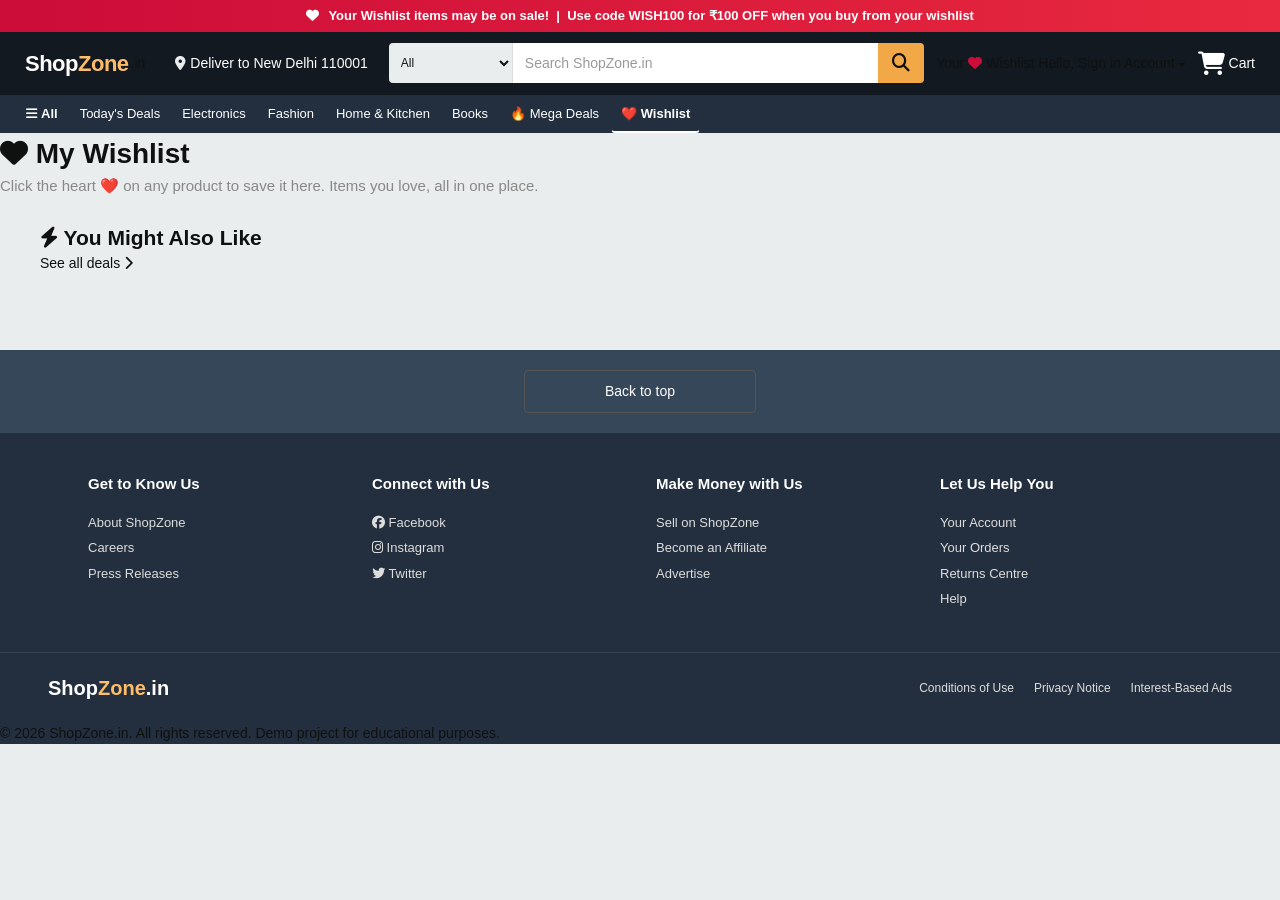
<file: Wishlist.html>
<!DOCTYPE html>
<html lang="en">
<head>
  <meta charset="UTF-8">
  <meta name="viewport" content="width=device-width, initial-scale=1.0">
  <title>My Wishlist — ShopZone.in</title>
  <link rel="stylesheet" href="index.css">
  <link rel="stylesheet" href="https://cdnjs.cloudflare.com/ajax/libs/font-awesome/6.5.0/css/all.min.css">
</head>
<body class="page-wishlist">

  <div class="top-promo">
    <i class="fas fa-heart"></i>
    Your Wishlist items may be on sale! &nbsp;|&nbsp;
    Use code <span class="promo-code">WISH100</span> for ₹100 OFF when you buy from your wishlist
  </div>

  <header class="header">
    <a href="index.html" class="logo">
      <span class="logo-text">Shop<span>Zone</span></span>
      <span class="logo-suffix">.in</span>
    </a>
    <div class="deliver-to">
      <i class="fas fa-map-marker-alt"></i>
      <div>
        <span class="dt-small">Deliver to</span>
        <span class="dt-location">New Delhi 110001</span>
      </div>
    </div>
    <div class="search-bar">
      <select class="search-select">
        <option>All</option>
        <option>Electronics</option>
        <option>Fashion</option>
        <option>Home & Kitchen</option>
        <option>Books</option>
      </select>
      <input class="search-input" type="text" placeholder="Search ShopZone.in" aria-label="Search">
      <button class="search-btn" aria-label="Search"><i class="fas fa-search"></i></button>
    </div>
    <div class="header-right">
      <a href="wishlist.html" class="header-link">
        <span class="hl-small">Your</span>
        <span class="hl-big"><i class="fas fa-heart" style="color:var(--deal-red)"></i> Wishlist</span>
      </a>
      <a href="#" class="header-link">
        <span class="hl-small">Hello, Sign in</span>
        <span class="hl-big">Account <i class="fas fa-caret-down" style="font-size:10px"></i></span>
      </a>
      <a href="cart.html" class="cart-link">
        <i class="fas fa-shopping-cart"></i>
        <span class="cart-count">0</span>
        <span class="cart-text">Cart</span>
      </a>
    </div>
  </header>

  <nav class="sub-nav">
    <a href="#" class="nav-all"><i class="fas fa-bars"></i> All</a>
    <a href="index.html">Today's Deals</a>
    <a href="electronics.html">Electronics</a>
    <a href="fashion.html">Fashion</a>
    <a href="home-kitchen.html">Home & Kitchen</a>
    <a href="books.html">Books</a>
    <a href="deals.html">🔥 Mega Deals</a>
    <a href="wishlist.html" class="active">❤️ Wishlist</a>
  </nav>

  <main class="page-content">
    <div class="wishlist-page">
      <h1><i class="fas fa-heart"></i> My Wishlist</h1>
      <p style="color:var(--text-light);margin-bottom:24px;font-size:15px;">
        Click the heart ❤️ on any product to save it here. Items you love, all in one place.
      </p>
      <div class="product-grid wishlist-grid"></div>
    </div>
  </main>

  <section class="section animate-on-scroll" style="padding-top:0">
    <div class="section-header" style="padding:0 24px 12px;">
      <h2 class="section-title"><i class="fas fa-bolt"></i> You Might Also Like</h2>
      <a href="deals.html" class="see-all">See all deals <i class="fas fa-chevron-right"></i></a>
    </div>
    <div class="product-grid" id="wishlist-suggestions" style="padding:0 24px;"></div>
  </section>

  <footer class="footer">
    <div class="footer-top"><a href="#">Back to top</a></div>
    <div class="footer-links">
      <div class="footer-col"><h4>Get to Know Us</h4><a href="#">About ShopZone</a><a href="#">Careers</a><a href="#">Press Releases</a></div>
      <div class="footer-col"><h4>Connect with Us</h4><a href="#"><i class="fab fa-facebook"></i> Facebook</a><a href="#"><i class="fab fa-instagram"></i> Instagram</a><a href="#"><i class="fab fa-twitter"></i> Twitter</a></div>
      <div class="footer-col"><h4>Make Money with Us</h4><a href="#">Sell on ShopZone</a><a href="#">Become an Affiliate</a><a href="#">Advertise</a></div>
      <div class="footer-col"><h4>Let Us Help You</h4><a href="#">Your Account</a><a href="cart.html">Your Orders</a><a href="#">Returns Centre</a><a href="#">Help</a></div>
    </div>
    <div class="footer-bottom">
      <span class="footer-logo">Shop<span>Zone</span>.in</span>
      <div class="footer-bottom-links"><a href="#">Conditions of Use</a><a href="#">Privacy Notice</a><a href="#">Interest-Based Ads</a></div>
    </div>
    <div class="footer-copyright">&copy; 2026 ShopZone.in. All rights reserved. Demo project for educational purposes.</div>
  </footer>

  <button class="back-to-top" aria-label="Back to top"><i class="fas fa-chevron-up"></i></button>
  <script src="index.js"></script>
  <script>
    document.addEventListener('DOMContentLoaded', () => {
      const sugGrid = document.getElementById('wishlist-suggestions');
      if (sugGrid) {
        const suggestions = PRODUCTS.sort(() => 0.5 - Math.random()).slice(0, 6);
        sugGrid.innerHTML = suggestions.map((p, i) => renderProductCard(p, i)).join('');
      }
      initScrollAnimations();
    });
  </script>
</body>
</html>
</file>
<file: index.css>
:root {
  --dark-nav: #131921;
  --mid-nav: #232f3e;
  --light-nav: #37475a;
  --accent-orange: #febd69;
  --accent-yellow: #f3a847;
  --accent-dark: #e07b22;
  --link-blue: #007185;
  --link-hover: #c7511f;
  --star: #de7921;
  --bg-light: #eaeded;
  --bg-card: #f7f7f7;
  --text-dark: #0f1111;
  --text-mid: #565959;
  --text-light: #888;
  --border: #ddd;
  --success: #067d62;
  --danger: #e74c3c;
  --deal-red: #cc0c39;
  --shadow-sm: 0 1px 3px rgba(0, 0, 0, .12);
  --shadow-md: 0 4px 12px rgba(0, 0, 0, .15);
  --shadow-lg: 0 8px 30px rgba(0, 0, 0, .18);
  --r-sm: 4px;
  --r-md: 8px;
  --r-lg: 12px;
  --tr: all .3s cubic-bezier(.4, 0, .2, 1)
}

*,
*::before,
*::after {
  margin: 0;
  padding: 0;
  box-sizing: border-box
}

html {
  scroll-behavior: smooth;
  font-size: 14px
}

body {
  font-family: 'Segoe UI', 'Helvetica Neue', Arial, sans-serif;
  color: var(--text-dark);
  background: var(--bg-light);
  line-height: 1.5;
  overflow-x: hidden;
  -webkit-font-smoothing: antialiased
}

a {
  text-decoration: none;
  color: inherit;
  transition: var(--tr)
}

ul {
  list-style: none
}

img {
  max-width: 100%;
  display: block
}

button {
  cursor: pointer;
  border: none;
  background: none;
  font-family: inherit
}

input,
select {
  font-family: inherit
}

::-webkit-scrollbar {
  width: 8px
}

::-webkit-scrollbar-track {
  background: var(--bg-light)
}

::-webkit-scrollbar-thumb {
  background: #aaa;
  border-radius: 4px
}

::selection {
  background: var(--accent-orange);
  color: var(--text-dark)
}

.top-promo {
  background: linear-gradient(90deg, var(--deal-red), #e8293e, var(--deal-red));
  background-size: 200% 100%;
  animation: bgShift 4s ease-in-out infinite;
  color: #fff;
  text-align: center;
  padding: 6px 16px;
  font-size: 13px;
  font-weight: 600;
  position: relative;
  overflow: hidden
}

.top-promo::before {
  content: '';
  position: absolute;
  top: 0;
  left: -100%;
  width: 100%;
  height: 100%;
  background: linear-gradient(90deg, transparent, rgba(255, 255, 255, .18), transparent);
  animation: slideShimmer 3s ease-in-out infinite
}

@keyframes slideShimmer {
  0% {
    left: -100%
  }

  100% {
    left: 100%
  }
}

@keyframes bgShift {

  0%,
  100% {
    background-position: 0% 50%
  }

  50% {
    background-position: 100% 50%
  }
}

.top-promo i {
  margin-right: 6px
}

.header {
  background: var(--dark-nav);
  padding: 8px 16px;
  display: flex;
  align-items: center;
  gap: 12px;
  position: sticky;
  top: 0;
  z-index: 1000;
  flex-wrap: wrap
}

.logo {
  display: flex;
  align-items: center;
  gap: 2px;
  padding: 6px 8px;
  border: 1px solid transparent;
  border-radius: var(--r-sm);
  transition: var(--tr);
  flex-shrink: 0
}

.logo:hover {
  border-color: #fff
}

.logo-text {
  font-size: 22px;
  font-weight: 800;
  color: #fff;
  letter-spacing: -.5px
}

.logo-text span {
  color: var(--accent-orange)
}

.logo-sfx {
  font-size: 11px;
  color: #999;
  margin-top: -8px;
  margin-left: 2px
}

.deliver-to {
  display: flex;
  align-items: center;
  gap: 4px;
  padding: 6px 8px;
  border: 1px solid transparent;
  border-radius: var(--r-sm);
  color: #fff;
  flex-shrink: 0;
  transition: var(--tr)
}

.deliver-to:hover {
  border-color: #fff
}

.deliver-to i {
  color: var(--bg-light);
  font-size: 14px
}

.dt-sm {
  font-size: 11px;
  color: #ccc;
  display: block;
  line-height: 1
}

.dt-loc {
  font-size: 13px;
  font-weight: 700
}

.search-bar {
  flex: 1;
  min-width: 200px;
  max-width: 700px;
  display: flex;
  height: 40px;
  border-radius: var(--r-sm);
  overflow: hidden;
  transition: var(--tr)
}

.search-bar:focus-within {
  box-shadow: 0 0 0 3px var(--accent-orange)
}

.search-select {
  background: var(--bg-light);
  border: none;
  padding: 0 8px;
  font-size: 12px;
  color: var(--text-dark);
  cursor: pointer;
  border-right: 1px solid var(--border);
  outline: none
}

.search-input {
  flex: 1;
  border: none;
  padding: 0 12px;
  font-size: 14px;
  outline: none;
  background: #fff;
  min-width: 0
}

.search-input::placeholder {
  color: #999
}

.search-btn {
  background: var(--accent-yellow);
  width: 46px;
  display: flex;
  align-items: center;
  justify-content: center;
  font-size: 18px;
  color: var(--text-dark);
  transition: var(--tr);
  flex-shrink: 0
}

.search-btn:hover {
  background: var(--accent-orange)
}

.header-right {
  display: flex;
  align-items: center;
  gap: 4px;
  margin-left: auto;
  position: relative
}

.hdr-link {
  display: flex;
  flex-direction: column;
  padding: 6px 8px;
  border: 1px solid transparent;
  border-radius: var(--r-sm);
  color: #fff;
  white-space: nowrap;
  transition: var(--tr)
}

.hdr-link:hover {
  border-color: #fff
}

.hl-sm {
  font-size: 11px;
  color: #ccc;
  line-height: 1
}

.hl-bg {
  font-size: 13px;
  font-weight: 700
}

.cart-link {
  display: flex;
  align-items: center;
  gap: 4px;
  padding: 6px 8px;
  border: 1px solid transparent;
  border-radius: var(--r-sm);
  color: #fff;
  position: relative;
  transition: var(--tr)
}

.cart-link:hover {
  border-color: #fff
}

.cart-link i {
  font-size: 24px
}

.cart-count {
  position: absolute;
  top: 0;
  left: 18px;
  background: var(--accent-orange);
  color: var(--text-dark);
  font-size: 14px;
  font-weight: 800;
  min-width: 18px;
  height: 18px;
  border-radius: 9px;
  display: flex;
  align-items: center;
  justify-content: center;
  transform: scale(0);
  transition: transform .3s cubic-bezier(.68, -.55, .27, 1.55)
}

.cart-count.show {
  transform: scale(1)
}

.cart-txt {
  font-size: 13px;
  font-weight: 700
}

/* ACCOUNT DROPDOWN */
.acct-dd {
  position: absolute;
  top: 100%;
  right: 0;
  background: #fff;
  border-radius: var(--r-md);
  box-shadow: var(--shadow-lg);
  min-width: 280px;
  padding: 16px;
  z-index: 2000;
  display: none;
  animation: fadeUp .2s ease
}

.acct-dd.show {
  display: block
}

.acct-dd .dd-user {
  display: flex;
  align-items: center;
  gap: 12px;
  padding-bottom: 12px;
  border-bottom: 1px solid var(--border);
  margin-bottom: 12px
}

.dd-avatar {
  width: 48px;
  height: 48px;
  border-radius: 50%;
  background: linear-gradient(135deg, var(--accent-orange), var(--accent-dark));
  display: flex;
  align-items: center;
  justify-content: center;
  color: #fff;
  font-size: 20px;
  font-weight: 700;
  flex-shrink: 0
}

.dd-name {
  font-size: 15px;
  font-weight: 700
}

.dd-email {
  font-size: 12px;
  color: var(--text-light)
}

.acct-dd a {
  display: flex;
  align-items: center;
  gap: 10px;
  padding: 8px 4px;
  font-size: 13px;
  color: var(--text-dark);
  border-radius: var(--r-sm);
  transition: var(--tr)
}

.acct-dd a:hover {
  background: var(--bg-light);
  color: var(--link-blue)
}

.acct-dd a i {
  width: 20px;
  text-align: center;
  color: var(--text-light);
  font-size: 14px
}

.dd-div {
  height: 1px;
  background: var(--border);
  margin: 8px 0
}

.dd-signout {
  color: var(--danger) !important;
  font-weight: 600
}

.dd-signout i {
  color: var(--danger) !important
}

/* SUB NAV */
.sub-nav {
  background: var(--mid-nav);
  padding: 0 16px;
  display: flex;
  align-items: center;
  gap: 2px;
  overflow-x: auto;
  position: sticky;
  top: 56px;
  z-index: 999;
  scrollbar-width: none
}

.sub-nav::-webkit-scrollbar {
  display: none
}

.sub-nav a {
  color: #fff;
  font-size: 13px;
  padding: 8px 9px;
  white-space: nowrap;
  border: 1px solid transparent;
  border-radius: var(--r-sm);
  transition: var(--tr)
}

.sub-nav a:hover {
  border-color: #fff;
  background: rgba(255, 255, 255, .05)
}

.sub-nav a.active {
  border-bottom: 2px solid #fff;
  font-weight: 600
}

.nav-all {
  display: flex;
  align-items: center;
  gap: 4px;
  font-weight: 700
}

/* CAROUSEL */
.hero-carousel {
  position: relative;
  overflow: hidden;
  height: 400px
}

.carousel-track {
  display: flex;
  height: 100%;
  transition: transform .6s cubic-bezier(.4, 0, .2, 1)
}

.carousel-slide {
  min-width: 100%;
  height: 100%;
  position: relative
}

.carousel-slide img {
  width: 100%;
  height: 100%;
  object-fit: cover
}

.carousel-overlay {
  position: absolute;
  bottom: 0;
  left: 0;
  right: 0;
  height: 200px;
  background: linear-gradient(transparent, var(--bg-light));
  pointer-events: none
}

.carousel-btn {
  position: absolute;
  top: 50%;
  transform: translateY(-50%);
  width: 48px;
  height: 80px;
  background: rgba(0, 0, 0, .3);
  color: #fff;
  font-size: 28px;
  display: flex;
  align-items: center;
  justify-content: center;
  z-index: 10;
  transition: var(--tr);
  opacity: 0
}

.hero-carousel:hover .carousel-btn {
  opacity: 1
}

.carousel-btn:hover {
  background: rgba(0, 0, 0, .6)
}

.carousel-prev {
  left: 0;
  border-radius: 0 var(--r-sm) var(--r-sm) 0
}

.carousel-next {
  right: 0;
  border-radius: var(--r-sm) 0 0 var(--r-sm)
}

.carousel-dots {
  position: absolute;
  bottom: 180px;
  left: 50%;
  transform: translateX(-50%);
  display: flex;
  gap: 8px;
  z-index: 10
}

.carousel-dot {
  width: 10px;
  height: 10px;
  border-radius: 50%;
  background: rgba(255, 255, 255, .4);
  border: 1px solid rgba(255, 255, 255, .6);
  cursor: pointer;
  transition: var(--tr)
}

.carousel-dot.active {
  background: var(--accent-orange);
  border-color: var(--accent-orange);
  transform: scale(1.2)
}

/* CATEGORY CARDS */
.cat-grid {
  display: grid;
  grid-template-columns: repeat(4, 1fr);
  gap: 16px;
  padding: 0 16px;
  margin-top: -120px;
  position: relative;
  z-index: 5
}

.cat-card {
  background: #fff;
  border-radius: var(--r-md);
  padding: 20px;
  transition: var(--tr);
  animation: fadeUp .6s ease both
}

.cat-card:nth-child(1) {
  animation-delay: .1s
}

.cat-card:nth-child(2) {
  animation-delay: .2s
}

.cat-card:nth-child(3) {
  animation-delay: .3s
}

.cat-card:nth-child(4) {
  animation-delay: .4s
}

.cat-card:hover {
  box-shadow: var(--shadow-md);
  transform: translateY(-2px)
}

.cat-card h3 {
  font-size: 18px;
  font-weight: 700;
  margin-bottom: 12px
}

.cat-card-img {
  width: 100%;
  height: 220px;
  object-fit: cover;
  border-radius: var(--r-sm);
  margin-bottom: 12px
}

.see-more {
  color: var(--link-blue);
  font-size: 13px;
  display: inline-block
}

.see-more:hover {
  color: var(--link-hover);
  text-decoration: underline
}

/* SECTIONS */
.section {
  padding: 24px 16px
}

.sec-hdr {
  display: flex;
  align-items: center;
  justify-content: space-between;
  margin-bottom: 16px
}

.sec-title {
  font-size: 22px;
  font-weight: 700
}

.sec-title i {
  margin-right: 8px;
  color: var(--deal-red)
}

/* DEAL BANNER */
.deal-banner {
  background: linear-gradient(135deg, #1a1a2e, #16213e, #0f3460);
  border-radius: var(--r-md);
  padding: 24px 32px;
  margin: 0 16px 24px;
  display: flex;
  align-items: center;
  justify-content: space-between;
  gap: 24px;
  position: relative;
  overflow: hidden;
  animation: fadeUp .6s ease both
}

.deal-banner::before {
  content: '';
  position: absolute;
  top: -50%;
  right: -10%;
  width: 300px;
  height: 300px;
  background: radial-gradient(circle, rgba(254, 189, 105, .15), transparent 70%);
  border-radius: 50%
}

.deal-banner::after {
  content: '';
  position: absolute;
  bottom: -30%;
  left: 20%;
  width: 200px;
  height: 200px;
  background: radial-gradient(circle, rgba(204, 12, 57, .2), transparent 70%);
  border-radius: 50%
}

.deal-info {
  position: relative;
  z-index: 1
}

.deal-label {
  display: inline-block;
  background: var(--deal-red);
  color: #fff;
  padding: 4px 12px;
  border-radius: var(--r-sm);
  font-size: 12px;
  font-weight: 700;
  text-transform: uppercase;
  letter-spacing: 1px;
  margin-bottom: 8px;
  animation: pulse 2s ease-in-out infinite
}

@keyframes pulse {

  0%,
  100% {
    opacity: 1
  }

  50% {
    opacity: .7
  }
}

.deal-info h2 {
  font-size: 28px;
  color: #fff;
  margin-bottom: 4px
}

.deal-info p {
  color: #ccc;
  font-size: 14px
}

.deal-timer {
  display: flex;
  gap: 8px;
  position: relative;
  z-index: 1
}

.timer-box {
  background: rgba(255, 255, 255, .1);
  backdrop-filter: blur(10px);
  border: 1px solid rgba(255, 255, 255, .15);
  border-radius: var(--r-sm);
  padding: 10px 14px;
  text-align: center;
  min-width: 60px
}

.t-num {
  font-size: 24px;
  font-weight: 800;
  color: var(--accent-orange);
  display: block;
  line-height: 1;
  font-variant-numeric: tabular-nums
}

.t-lbl {
  font-size: 10px;
  color: #aaa;
  text-transform: uppercase;
  letter-spacing: 1px;
  margin-top: 4px;
  display: block
}

/* PROMO TILES */
.promo-tiles {
  display: grid;
  grid-template-columns: repeat(3, 1fr);
  gap: 16px;
  padding: 0 16px;
  margin-bottom: 24px
}

.promo-tile {
  border-radius: var(--r-md);
  padding: 20px;
  color: #fff;
  position: relative;
  overflow: hidden;
  min-height: 120px;
  display: flex;
  flex-direction: column;
  justify-content: center;
  cursor: pointer;
  transition: var(--tr)
}

.promo-tile:hover {
  transform: scale(1.02);
  box-shadow: var(--shadow-lg)
}

.promo-tile h3 {
  font-size: 18px;
  margin-bottom: 4px;
  position: relative;
  z-index: 1
}

.promo-tile p {
  font-size: 13px;
  opacity: .9;
  position: relative;
  z-index: 1
}

.promo-circle {
  position: absolute;
  width: 120px;
  height: 120px;
  border-radius: 50%;
  background: rgba(255, 255, 255, .1);
  top: -30px;
  right: -20px
}

.promo-circle:nth-child(2) {
  width: 80px;
  height: 80px;
  bottom: -20px;
  left: 30px;
  top: auto;
  right: auto
}

/* MARQUEE */
.offer-marquee {
  background: #fff;
  padding: 10px 0;
  overflow: hidden;
  margin: 0 16px 16px;
  border-radius: var(--r-md);
  position: relative
}

.offer-marquee::before,
.offer-marquee::after {
  content: '';
  position: absolute;
  top: 0;
  width: 60px;
  height: 100%;
  z-index: 2;
  pointer-events: none
}

.offer-marquee::before {
  left: 0;
  background: linear-gradient(90deg, #fff, transparent)
}

.offer-marquee::after {
  right: 0;
  background: linear-gradient(-90deg, #fff, transparent)
}

.offer-track {
  display: flex;
  gap: 40px;
  animation: marquee 25s linear infinite;
  width: max-content
}

.offer-item {
  display: flex;
  align-items: center;
  gap: 8px;
  white-space: nowrap;
  font-size: 14px;
  font-weight: 600
}

.offer-item i {
  color: var(--deal-red)
}

.offer-tag {
  background: #fff0f0;
  color: var(--deal-red);
  padding: 2px 8px;
  border-radius: var(--r-sm);
  font-size: 12px
}

@keyframes marquee {
  0% {
    transform: translateX(0)
  }

  100% {
    transform: translateX(-50%)
  }
}

/* DISCOUNT STRIP */
.disc-strip {
  display: flex;
  gap: 12px;
  overflow-x: auto;
  padding: 0 16px 16px;
  scrollbar-width: none
}

.disc-strip::-webkit-scrollbar {
  display: none
}

.disc-card {
  min-width: 260px;
  background: #fff;
  border-radius: var(--r-md);
  overflow: hidden;
  flex-shrink: 0;
  transition: var(--tr)
}

.disc-card:hover {
  box-shadow: var(--shadow-md);
  transform: translateY(-2px)
}

.disc-card-img {
  height: 160px;
  width: 100%;
  object-fit: cover
}

.disc-card-body {
  padding: 12px 14px
}

.disc-card-body h4 {
  font-size: 14px;
  margin-bottom: 4px
}

.disc-off {
  display: inline-block;
  background: var(--deal-red);
  color: #fff;
  padding: 2px 8px;
  border-radius: var(--r-sm);
  font-size: 12px;
  font-weight: 700;
  margin-bottom: 4px
}

.disc-card-body p {
  font-size: 12px;
  color: var(--text-mid)
}

/* PRODUCT GRID */
.product-grid {
  display: grid;
  grid-template-columns: repeat(auto-fill, minmax(200px, 1fr));
  gap: 16px
}

.product-card {
  background: #fff;
  border-radius: var(--r-md);
  overflow: hidden;
  transition: var(--tr);
  position: relative;
  animation: fadeUp .5s ease both
}

.product-card:hover {
  box-shadow: var(--shadow-md);
  transform: translateY(-4px)
}

.badge {
  position: absolute;
  top: 10px;
  left: 10px;
  z-index: 5;
  padding: 3px 8px;
  border-radius: var(--r-sm);
  font-size: 11px;
  font-weight: 700;
  color: #fff;
  text-transform: uppercase
}

.badge-deal {
  background: var(--deal-red)
}

.badge-best {
  background: var(--success)
}

.badge-new {
  background: #2563eb
}

.coupon-badge {
  position: absolute;
  bottom: 10px;
  left: 10px;
  background: #fff;
  border: 2px dashed var(--deal-red);
  border-radius: var(--r-sm);
  padding: 2px 8px;
  font-size: 11px;
  font-weight: 700;
  color: var(--deal-red);
  z-index: 5
}

.prod-img-wrap {
  position: relative;
  padding: 16px;
  height: 200px;
  display: flex;
  align-items: center;
  justify-content: center;
  background: var(--bg-card);
  overflow: hidden
}

.prod-img-wrap img {
  max-height: 100%;
  width: auto;
  transition: transform .4s ease
}

.product-card:hover .prod-img-wrap img {
  transform: scale(1.08)
}

.prod-wish {
  position: absolute;
  top: 10px;
  right: 10px;
  width: 32px;
  height: 32px;
  background: #fff;
  border-radius: 50%;
  display: flex;
  align-items: center;
  justify-content: center;
  box-shadow: var(--shadow-sm);
  font-size: 14px;
  color: var(--text-light);
  z-index: 5;
  transition: var(--tr);
  opacity: 0
}

.product-card:hover .prod-wish {
  opacity: 1
}

.prod-wish:hover {
  color: var(--deal-red);
  transform: scale(1.1)
}

.prod-wish.active {
  color: var(--deal-red);
  opacity: 1
}

.prod-info {
  padding: 12px 14px 16px
}

.prod-name {
  font-size: 13px;
  line-height: 1.4;
  margin-bottom: 6px;
  display: -webkit-box;
  --webkit-line-clamp: 2;
  -webkit-box-orient: vertical;
  overflow: hidden;
  min-height: 36px;
  cursor: pointer
}

.prod-name:hover {
  color: var(--link-hover)
}

.prod-rating {
  display: flex;
  align-items: center;
  gap: 6px;
  margin-bottom: 6px
}

.stars {
  display: flex;
  gap: 1px;
  color: var(--star);
  font-size: 12px
}

.rating-ct {
  font-size: 12px;
  color: var(--link-blue)
}

.prod-pricing {
  display: flex;
  align-items: baseline;
  gap: 8px;
  margin-bottom: 8px;
  flex-wrap: wrap
}

.price-now {
  font-size: 20px;
  font-weight: 700
}

.price-was {
  font-size: 13px;
  color: var(--text-light);
  text-decoration: line-through
}

.price-disc {
  font-size: 12px;
  font-weight: 700;
  color: var(--deal-red)
}

.prod-prime {
  display: flex;
  align-items: center;
  gap: 4px;
  font-size: 12px;
  color: var(--text-mid);
  margin-bottom: 10px
}

.prime-badge {
  background: var(--success);
  color: #fff;
  padding: 1px 6px;
  border-radius: 2px;
  font-size: 11px;
  font-weight: 700;
  letter-spacing: .5px
}

.prod-delivery {
  font-size: 11px;
  color: var(--text-mid);
  margin-bottom: 12px
}

.prod-delivery strong {
  color: var(--text-dark)
}

.atc-btn {
  width: 100%;
  padding: 8px 12px;
  background: linear-gradient(to bottom, #f7dfa5, #f0c14b);
  border: 1px solid #a88734;
  border-radius: var(--r-sm);
  font-size: 13px;
  font-weight: 600;
  color: var(--text-dark);
  transition: var(--tr);
  position: relative;
  overflow: hidden
}

.atc-btn:hover {
  background: linear-gradient(to bottom, #f5d78e, #eeb933)
}

.atc-btn:active {
  transform: scale(.98)
}

.atc-btn.added {
  background: linear-gradient(to bottom, #85e0a3, #4caf50);
  border-color: #388e3c;
  color: #fff
}

.btn-ripple {
  position: absolute;
  border-radius: 50%;
  background: rgba(255, 255, 255, .4);
  transform: scale(0);
  animation: ripple .6s linear;
  pointer-events: none
}

@keyframes ripple {
  to {
    transform: scale(4);
    opacity: 0
  }
}

/* SEARCH RESULTS PANEL */
.sr-overlay {
  display: none;
  position: fixed;
  inset: 0;
  background: rgba(0, 0, 0, .5);
  z-index: 3000;
  animation: fadeIn .2s ease
}

.sr-overlay.show {
  display: block
}

.sr-panel {
  position: fixed;
  top: 0;
  right: 0;
  width: 100%;
  max-width: 600px;
  height: 100%;
  background: #fff;
  z-index: 3001;
  overflow-y: auto;
  box-shadow: -4px 0 20px rgba(0, 0, 0, .2);
  animation: slideRight .3s ease
}

@keyframes slideRight {
  from {
    transform: translateX(100%)
  }

  to {
    transform: translateX(0)
  }
}

.sr-hdr {
  position: sticky;
  top: 0;
  background: #fff;
  padding: 16px 20px;
  border-bottom: 1px solid var(--border);
  display: flex;
  align-items: center;
  gap: 12px;
  z-index: 1
}

.sr-hdr h3 {
  font-size: 16px;
  font-weight: 700;
  flex: 1
}

.sr-close {
  width: 36px;
  height: 36px;
  border-radius: 50%;
  display: flex;
  align-items: center;
  justify-content: center;
  font-size: 18px;
  color: var(--text-mid);
  transition: var(--tr)
}

.sr-close:hover {
  background: var(--bg-light);
  color: var(--text-dark)
}

.sr-list {
  padding: 16px 20px
}

.sr-item {
  display: flex;
  gap: 14px;
  padding: 12px 0;
  border-bottom: 1px solid var(--border);
  cursor: pointer;
  transition: var(--tr)
}

.sr-item:hover {
  background: var(--bg-light);
  margin: 0 -20px;
  padding: 12px 20px
}

.sr-item img {
  width: 70px;
  height: 70px;
  object-fit: cover;
  border-radius: var(--r-sm);
  flex-shrink: 0;
  background: var(--bg-card)
}

.sr-details {
  flex: 1;
  min-width: 0
}

.sr-details h4 {
  font-size: 13px;
  line-height: 1.4;
  display: -webkit-box;
  --webkit-line-clamp: 2;
  -webkit-box-orient: vertical;
  overflow: hidden;
  margin-bottom: 4px
}

.sr-details h4:hover {
  color: var(--link-hover)
}

.sr-price {
  font-size: 15px;
  font-weight: 700
}

.sr-price span {
  font-size: 12px;
  color: var(--text-light);
  text-decoration: line-through;
  font-weight: 400;
  margin-left: 6px
}

.sr-price em {
  font-size: 12px;
  color: var(--deal-red);
  font-style: normal;
  margin-left: 6px
}

.sr-empty {
  text-align: center;
  padding: 60px 20px;
  color: var(--text-mid)
}

.sr-empty i {
  font-size: 48px;
  color: var(--border);
  margin-bottom: 12px;
  display: block
}

/* AMAZON-STYLE AUTH MODAL */
.auth-overlay {
  display: none;
  position: fixed;
  inset: 0;
  background: rgba(0, 0, 0, .6);
  z-index: 5000;
  align-items: center;
  justify-content: center;
  animation: fadeIn .2s ease
}

.auth-overlay.show {
  display: flex
}

.auth-box {
  background: #fff;
  border-radius: var(--r-md);
  width: 90%;
  max-width: 350px;
  overflow: hidden;
  box-shadow: var(--shadow-lg);
  animation: scaleIn .3s ease;
  position: relative
}

@keyframes scaleIn {
  from {
    transform: scale(.95);
    opacity: 0
  }

  to {
    transform: scale(1);
    opacity: 1
  }
}

.auth-close {
  position: absolute;
  top: 8px;
  right: 10px;
  width: 32px;
  height: 32px;
  border-radius: 50%;
  display: flex;
  align-items: center;
  justify-content: center;
  font-size: 18px;
  color: var(--text-light);
  transition: var(--tr);
  z-index: 1
}

.auth-close:hover {
  background: var(--bg-light);
  color: var(--text-dark)
}

.auth-inner {
  padding: 22px 26px 26px
}

.auth-logo {
  font-size: 22px;
  font-weight: 800;
  text-align: center;
  margin-bottom: 2px
}

.auth-logo span {
  color: var(--accent-orange)
}

.auth-inner h1 {
  font-size: 20px;
  font-weight: 400;
  margin-bottom: 16px
}

.auth-inner .fg {
  margin-bottom: 12px
}

.auth-inner label {
  display: block;
  font-size: 13px;
  font-weight: 700;
  margin-bottom: 4px
}

.auth-inner input {
  width: 100%;
  padding: 7px 10px;
  border: 1px solid var(--border);
  border-radius: var(--r-sm);
  font-size: 14px;
  outline: none;
  transition: var(--tr)
}

.auth-inner input:focus {
  border-color: var(--accent-orange);
  box-shadow: 0 0 0 2px rgba(254, 189, 105, .3)
}

.auth-err {
  font-size: 12px;
  color: var(--danger);
  margin-top: 4px;
  display: none
}

.auth-err.show {
  display: block
}

.auth-btn {
  width: 100%;
  padding: 8px;
  background: linear-gradient(to bottom, #f7dfa5, #f0c14b);
  border: 1px solid #a88734;
  border-radius: var(--r-sm);
  font-size: 13px;
  font-weight: 500;
  color: var(--text-dark);
  margin-top: 8px;
  transition: var(--tr)
}

.auth-btn:hover {
  background: linear-gradient(to bottom, #f5d78e, #eeb933)
}

.auth-divider {
  text-align: center;
  margin: 14px 0;
  position: relative;
  color: var(--text-mid);
  font-size: 12px
}

.auth-divider::before,
.auth-divider::after {
  content: '';
  position: absolute;
  top: 50%;
  width: 38%;
  height: 1px;
  background: var(--border)
}

.auth-divider::before {
  left: 0
}

.auth-divider::after {
  right: 0
}

.auth-create {
  text-align: center;
  font-size: 13px;
  color: var(--text-mid)
}

.auth-create a {
  color: var(--link-blue)
}

.auth-create a:hover {
  text-decoration: underline;
  color: var(--link-hover)
}

.auth-forgot {
  font-size: 12px;
  color: var(--link-blue);
  margin-top: 8px;
  display: inline-block
}

.auth-forgot:hover {
  text-decoration: underline
}

.auth-step {
  display: none
}

.auth-step.active {
  display: block
}

.auth-back {
  font-size: 12px;
  color: var(--link-blue);
  margin-bottom: 12px;
  display: inline-flex;
  align-items: center;
  gap: 4px;
  cursor: pointer
}

.auth-back:hover {
  text-decoration: underline
}

.auth-terms {
  font-size: 11px;
  color: var(--text-light);
  text-align: center;
  line-height: 1.5;
  margin-top: 14px
}

.auth-terms a {
  color: var(--link-blue)
}

.auth-terms a:hover {
  text-decoration: underline
}

/* ORDERS PANEL */
.orders-panel {
  position: fixed;
  top: 0;
  right: 0;
  width: 100%;
  max-width: 700px;
  height: 100%;
  background: #fff;
  z-index: 3001;
  overflow-y: auto;
  box-shadow: -4px 0 20px rgba(0, 0, 0, .2);
  animation: slideRight .3s ease
}

.order-card {
  background: #fff;
  border-radius: var(--r-md);
  box-shadow: var(--shadow-sm);
  margin-bottom: 16px;
  overflow: hidden;
  animation: fadeUp .5s ease both
}

.order-hdr {
  background: var(--bg-light);
  padding: 12px 16px;
  display: flex;
  align-items: center;
  justify-content: space-between;
  flex-wrap: wrap;
  gap: 8px;
  border-bottom: 1px solid var(--border)
}

.order-hdr .oh-left {
  display: flex;
  gap: 20px;
  flex-wrap: wrap
}

.order-hdr .oh-item {
  font-size: 12px;
  color: var(--text-mid)
}

.order-hdr .oh-item strong {
  color: var(--text-dark);
  display: block
}

.oh-status {
  font-size: 12px;
  font-weight: 700;
  padding: 3px 10px;
  border-radius: 20px
}

.oh-delivered {
  background: #e8f5e9;
  color: var(--success)
}

.oh-shipped {
  background: #fff3e0;
  color: #e65100
}

.oh-processing {
  background: #e3f2fd;
  color: #1565c0
}

.order-body {
  padding: 16px
}

.order-prod {
  display: flex;
  gap: 14px;
  padding: 10px 0;
  border-bottom: 1px solid var(--border)
}

.order-prod:last-child {
  border-bottom: none
}

.order-prod img {
  width: 80px;
  height: 80px;
  object-fit: cover;
  border-radius: var(--r-sm);
  background: var(--bg-card);
  flex-shrink: 0
}

.order-prod-info {
  flex: 1
}

.order-prod-info h4 {
  font-size: 14px;
  margin-bottom: 4px
}

.opi-meta {
  font-size: 12px;
  color: var(--text-mid);
  margin-bottom: 2px
}

.opi-price {
  font-size: 15px;
  font-weight: 700
}

.order-foot {
  padding: 10px 16px;
  border-top: 1px solid var(--border);
  display: flex;
  justify-content: flex-end;
  gap: 10px
}

.order-foot button {
  padding: 8px 16px;
  border: 1px solid var(--border);
  border-radius: var(--r-sm);
  font-size: 13px;
  color: var(--link-blue);
  transition: var(--tr)
}

.order-foot button:hover {
  background: var(--bg-light)
}

.order-foot button.pri {
  background: linear-gradient(to bottom, #f7dfa5, #f0c14b);
  border-color: #a88734;
  color: var(--text-dark);
  font-weight: 600
}

.order-foot button.pri:hover {
  background: linear-gradient(to bottom, #f5d78e, #eeb933)
}

/* CART PAGE */
.cart-page {
  max-width: 1200px;
  margin: 0 auto;
  padding: 24px 16px
}

.cart-breadcrumb {
  font-size: 13px;
  color: var(--text-mid);
  margin-bottom: 20px;
  padding: 12px 16px;
  background: #fff;
  border-radius: var(--r-sm)
}

.cart-breadcrumb a {
  color: var(--link-blue)
}

.cart-breadcrumb a:hover {
  text-decoration: underline
}

.cart-layout {
  display: grid;
  grid-template-columns: 1fr 320px;
  gap: 24px;
  align-items: start
}

.cart-items {
  background: #fff;
  border-radius: var(--r-md);
  padding: 20px;
  box-shadow: var(--shadow-sm)
}

.cart-item {
  display: grid;
  grid-template-columns: 120px 1fr auto;
  gap: 16px;
  padding: 16px 0;
  border-bottom: 1px solid var(--border);
  animation: fadeUp .4s ease both
}

.cart-item:last-child {
  border-bottom: none
}

.cart-item-img {
  width: 120px;
  height: 120px;
  object-fit: contain;
  border-radius: var(--r-sm);
  background: var(--bg-card);
  padding: 8px
}

.cart-item-details h4 {
  font-size: 15px;
  margin-bottom: 4px;
  line-height: 1.4;
  cursor: pointer
}

.cart-item-details h4:hover {
  color: var(--link-hover)
}

.ci-price {
  font-size: 16px;
  font-weight: 700;
  margin-bottom: 4px
}

.ci-orig {
  font-size: 12px;
  color: var(--text-light);
  text-decoration: line-through
}

.ci-stock {
  font-size: 13px;
  color: var(--success);
  margin-top: 4px
}

.ci-stock i {
  margin-right: 4px
}

.qty-ctrl {
  display: flex;
  margin-top: 8px;
  border: 1px solid var(--border);
  border-radius: var(--r-sm);
  overflow: hidden;
  width: fit-content
}

.qty-btn {
  width: 32px;
  height: 30px;
  background: var(--bg-light);
  display: flex;
  align-items: center;
  justify-content: center;
  font-size: 14px;
  color: var(--text-dark);
  transition: var(--tr)
}

.qty-btn:hover {
  background: var(--border)
}

.qty-val {
  width: 40px;
  height: 30px;
  text-align: center;
  border: none;
  border-left: 1px solid var(--border);
  border-right: 1px solid var(--border);
  font-size: 13px;
  font-weight: 600;
  outline: none;
  background: #fff
}

.cart-item-actions {
  display: flex;
  flex-direction: column;
  align-items: flex-end;
  gap: 8px
}

.cart-item-total {
  font-size: 18px;
  font-weight: 700;
  white-space: nowrap
}

.remove-btn {
  font-size: 13px;
  color: var(--link-blue)
}

.remove-btn:hover {
  color: var(--link-hover);
  text-decoration: underline
}

.cart-summary {
  background: #fff;
  border-radius: var(--r-md);
  padding: 20px;
  box-shadow: var(--shadow-sm);
  position: sticky;
  top: 110px
}

.cart-summary h3 {
  font-size: 18px;
  font-weight: 700;
  margin-bottom: 16px;
  padding-bottom: 12px;
  border-bottom: 1px solid var(--border)
}

.sum-row {
  display: flex;
  justify-content: space-between;
  padding: 6px 0;
  font-size: 14px;
  color: var(--text-mid)
}

.sum-row.total {
  border-top: 1px solid var(--border);
  margin-top: 12px;
  padding-top: 12px;
  font-size: 20px;
  font-weight: 700;
  color: var(--text-dark)
}

.sum-row.savings {
  color: var(--success);
  font-weight: 600
}

.checkout-btn {
  width: 100%;
  padding: 12px;
  background: linear-gradient(to bottom, #f7dfa5, #f0c14b);
  border: 1px solid #a88734;
  border-radius: var(--r-sm);
  font-size: 15px;
  font-weight: 700;
  color: var(--text-dark);
  margin-top: 16px;
  transition: var(--tr)
}

.checkout-btn:hover {
  background: linear-gradient(to bottom, #f5d78e, #eeb933)
}

.continue-btn {
  display: block;
  width: 100%;
  padding: 10px;
  background: var(--bg-light);
  border: 1px solid var(--border);
  border-radius: var(--r-sm);
  font-size: 13px;
  color: var(--link-blue);
  margin-top: 8px;
  text-align: center;
  transition: var(--tr)
}

.continue-btn:hover {
  background: #ddd
}

.cart-empty {
  text-align: center;
  padding: 60px 20px
}

.cart-empty i {
  font-size: 64px;
  color: var(--border);
  margin-bottom: 16px
}

.cart-empty h2 {
  font-size: 22px;
  margin-bottom: 8px
}

.cart-empty p {
  color: var(--text-mid);
  margin-bottom: 20px
}

.cart-empty a {
  display: inline-block;
  padding: 10px 24px;
  background: linear-gradient(to bottom, #f7dfa5, #f0c14b);
  border: 1px solid #a88734;
  border-radius: var(--r-sm);
  font-weight: 600;
  color: var(--text-dark);
  transition: var(--tr)
}

.cart-empty a:hover {
  background: linear-gradient(to bottom, #f5d78e, #eeb933)
}

/* CATEGORY PAGE */
.cat-page {
  max-width: 1400px;
  margin: 0 auto;
  padding: 20px 16px
}

.cat-banner {
  border-radius: var(--r-md);
  overflow: hidden;
  margin-bottom: 24px;
  position: relative;
  height: 220px
}

.cat-banner img {
  width: 100%;
  height: 100%;
  object-fit: cover
}

.cat-banner-ov {
  position: absolute;
  inset: 0;
  background: linear-gradient(90deg, rgba(0, 0, 0, .7) 0%, transparent 60%);
  display: flex;
  flex-direction: column;
  justify-content: center;
  padding: 0 40px;
  color: #fff
}

.cat-banner-ov h1 {
  font-size: 32px;
  font-weight: 800;
  margin-bottom: 8px
}

.cat-banner-ov p {
  font-size: 15px;
  opacity: .9;
  max-width: 400px
}

.cat-layout {
  display: grid;
  grid-template-columns: 240px 1fr;
  gap: 24px
}

.cat-sidebar {
  background: #fff;
  border-radius: var(--r-md);
  padding: 20px;
  height: fit-content;
  position: sticky;
  top: 110px;
  box-shadow: var(--shadow-sm)
}

.sb-section {
  margin-bottom: 20px
}

.sb-section:last-child {
  margin-bottom: 0
}

.sb-section h4 {
  font-size: 14px;
  font-weight: 700;
  margin-bottom: 10px;
  padding-bottom: 8px;
  border-bottom: 1px solid var(--border)
}

.sb-section label {
  display: flex;
  align-items: center;
  gap: 8px;
  padding: 4px 0;
  font-size: 13px;
  cursor: pointer;
  transition: var(--tr)
}

.sb-section label:hover {
  color: var(--link-blue)
}

.sb-section input[type="checkbox"] {
  accent-color: var(--accent-orange);
  width: 16px;
  height: 16px;
  cursor: pointer
}

.price-range {
  display: flex;
  gap: 8px;
  align-items: center
}

.price-range input {
  width: 80px;
  padding: 6px 8px;
  border: 1px solid var(--border);
  border-radius: var(--r-sm);
  font-size: 13px;
  outline: none;
  transition: var(--tr)
}

.price-range input:focus {
  border-color: var(--accent-orange)
}

.price-range span {
  color: var(--text-light)
}

.sort-bar {
  display: flex;
  align-items: center;
  justify-content: space-between;
  background: #fff;
  padding: 12px 16px;
  border-radius: var(--r-md);
  margin-bottom: 16px;
  box-shadow: var(--shadow-sm)
}

.sort-bar .res-ct {
  font-size: 14px;
  color: var(--text-mid)
}

.sort-bar .res-ct strong {
  color: var(--text-dark)
}

.sort-bar select {
  padding: 6px 12px;
  border: 1px solid var(--border);
  border-radius: var(--r-sm);
  font-size: 13px;
  outline: none;
  background: #fff;
  cursor: pointer
}

/* TOAST */
.toast-container {
  position: fixed;
  bottom: 24px;
  right: 24px;
  z-index: 9999;
  display: flex;
  flex-direction: column;
  gap: 8px;
  pointer-events: none
}

.toast {
  background: #fff;
  border-radius: var(--r-md);
  padding: 14px 20px;
  box-shadow: var(--shadow-lg);
  display: flex;
  align-items: flex-start;
  gap: 12px;
  min-width: 300px;
  max-width: 420px;
  transform: translateX(120%);
  transition: transform .4s cubic-bezier(.4, 0, .2, 1);
  border-left: 4px solid var(--success);
  pointer-events: all
}

.toast.show {
  transform: translateX(0)
}

.toast.error {
  border-left-color: var(--danger)
}

.toast i {
  font-size: 20px;
  color: var(--success);
  flex-shrink: 0;
  margin-top: 1px
}

.toast.error i {
  color: var(--danger)
}

.toast-msg {
  font-size: 13px;
  line-height: 1.4;
  flex: 1
}

.toast-close {
  margin-left: auto;
  color: var(--text-light);
  font-size: 16px;
  flex-shrink: 0;
  transition: var(--tr)
}

.toast-close:hover {
  color: var(--text-dark)
}

.fly-to-cart {
  position: fixed;
  z-index: 10000;
  width: 40px;
  height: 40px;
  border-radius: 50%;
  background: var(--accent-orange);
  display: flex;
  align-items: center;
  justify-content: center;
  color: var(--text-dark);
  font-size: 16px;
  pointer-events: none;
  box-shadow: var(--shadow-md)
}

.back-to-top {
  position: fixed;
  bottom: 24px;
  left: 24px;
  width: 44px;
  height: 44px;
  background: var(--accent-orange);
  border-radius: 50%;
  display: flex;
  align-items: center;
  justify-content: center;
  color: var(--text-dark);
  font-size: 18px;
  box-shadow: var(--shadow-md);
  z-index: 999;
  opacity: 0;
  transform: translateY(20px);
  transition: var(--tr);
  pointer-events: none
}

.back-to-top.show {
  opacity: 1;
  transform: translateY(0);
  pointer-events: all
}

.back-to-top:hover {
  background: var(--accent-dark);
  transform: translateY(-2px)
}

/* FOOTER */
.footer {
  background: var(--mid-nav);
  margin-top: 40px
}

.footer-top {
  background: var(--light-nav);
  padding: 20px 16px;
  text-align: center
}

.footer-top a {
  color: #fff;
  font-size: 14px;
  padding: 10px 80px;
  border: 1px solid #555;
  border-radius: var(--r-sm);
  display: inline-block;
  transition: var(--tr)
}

.footer-top a:hover {
  background: rgba(255, 255, 255, .1)
}

.footer-links {
  display: grid;
  grid-template-columns: repeat(4, 1fr);
  gap: 32px;
  padding: 40px 48px;
  max-width: 1200px;
  margin: 0 auto
}

.footer-col h4 {
  color: #fff;
  font-size: 15px;
  font-weight: 700;
  margin-bottom: 14px
}

.footer-col a {
  display: block;
  color: #ddd;
  font-size: 13px;
  padding: 3px 0;
  transition: var(--tr)
}

.footer-col a:hover {
  color: #fff;
  text-decoration: underline
}

.footer-bottom {
  border-top: 1px solid rgba(255, 255, 255, .1);
  padding: 20px 48px;
  display: flex;
  align-items: center;
  justify-content: space-between;
  flex-wrap: wrap;
  gap: 12px
}

.footer-logo {
  font-size: 20px;
  font-weight: 800;
  color: #fff
}

.footer-logo span {
  color: var(--accent-orange)
}

.footer-bottom-links {
  display: flex;
  gap: 20px
}

.footer-bottom-links a {
  color: #ddd;
  font-size: 12px
}

.footer-bottom-links a:hover {
  color: #fff;
  text-decoration: underline
}

.footer-copy {
  color: #999;
  font-size: 11px;
  text-align: center;
  padding: 12px 16px;
  border-top: 1px solid rgba(255, 255, 255, .05)
}

@keyframes fadeUp {
  from {
    opacity: 0;
    transform: translateY(20px)
  }

  to {
    opacity: 1;
    transform: translateY(0)
  }
}

@keyframes fadeIn {
  from {
    opacity: 0
  }

  to {
    opacity: 1
  }
}

.anim-scroll {
  opacity: 0;
  transform: translateY(30px);
  transition: opacity .6s ease, transform .6s ease
}

.anim-scroll.visible {
  opacity: 1;
  transform: translateY(0)
}

.page-content {
  animation: fadeIn .4s ease
}

/* ===== RESPONSIVE ===== */
@media(max-width:1024px) {
  .cat-grid {
    grid-template-columns: repeat(2, 1fr);
    margin-top: -60px
  }

  .cat-card-img {
    height: 170px
  }

  .promo-tiles {
    grid-template-columns: repeat(2, 1fr)
  }

  .cart-layout {
    grid-template-columns: 1fr
  }

  .cart-summary {
    position: static;
    order: -1
  }

  .cat-layout {
    grid-template-columns: 1fr
  }

  .cat-sidebar {
    position: static
  }

  .footer-links {
    grid-template-columns: repeat(2, 1fr);
    gap: 24px;
    padding: 30px
  }

  .hero-carousel {
    height: 320px
  }

  .carousel-overlay {
    height: 160px
  }

  .carousel-dots {
    bottom: 140px
  }

  .deal-info h2 {
    font-size: 24px
  }

  .cat-banner {
    height: 200px
  }

  .cat-banner-ov h1 {
    font-size: 28px
  }

  .product-grid {
    grid-template-columns: repeat(auto-fill, minmax(180px, 1fr))
  }

  .sr-panel {
    max-width: 100%
  }
}

@media(max-width:768px) {
  html {
    font-size: 13px
  }

  .header {
    gap: 8px;
    padding: 8px 12px
  }

  .deliver-to {
    display: none
  }

  .hl-sm {
    display: none
  }

  .cart-txt {
    display: none
  }

  .search-bar {
    order: 3;
    flex-basis: 100%;
    max-width: none
  }

  .search-select {
    display: none
  }

  .sub-nav {
    top: 48px
  }

  .hero-carousel {
    height: 250px
  }

  .carousel-overlay {
    height: 120px
  }

  .carousel-dots {
    bottom: 100px
  }

  .carousel-btn {
    width: 36px;
    height: 60px;
    font-size: 20px
  }

  .cat-grid {
    grid-template-columns: 1fr 1fr;
    margin-top: -60px;
    gap: 10px;
    padding: 0 10px
  }

  .cat-card {
    padding: 14px
  }

  .cat-card-img {
    height: 130px
  }

  .cat-card h3 {
    font-size: 15px
  }

  .product-grid {
    grid-template-columns: repeat(2, 1fr);
    gap: 10px
  }

  .prod-img-wrap {
    height: 150px;
    padding: 10px
  }

  .prod-info {
    padding: 10px 10px 14px
  }

  .prod-name {
    font-size: 12px;
    min-height: 34px;
    margin-bottom: 4px
  }

  .stars {
    font-size: 10px
  }

  .rating-ct {
    font-size: 10px
  }

  .price-now {
    font-size: 16px
  }

  .price-was {
    font-size: 11px
  }

  .price-disc {
    font-size: 11px
  }

  .product-prime {
    font-size: 10px;
    margin-bottom: 6px
  }

  .prod-delivery {
    font-size: 10px;
    margin-bottom: 8px
  }

  .atc-btn {
    font-size: 12px;
    padding: 6px 8px
  }

  .atc-btn i {
    display: none
  }

  .promo-tiles {
    grid-template-columns: 1fr;
    padding: 0 10px;
    margin-bottom: 16px
  }

  .promo-tile {
    min-height: 90px;
    padding: 16px
  }

  .promo-tile h3 {
    font-size: 15px
  }

  .deal-banner {
    flex-direction: column;
    text-align: center;
    padding: 20px;
    margin: 0 10px 16px;
    gap: 16px
  }

  .deal-info h2 {
    font-size: 20px
  }

  .timer-box {
    padding: 8px 10px;
    min-width: 52px
  }

  .timer-box .t-num {
    font-size: 20px
  }

  .disc-strip {
    padding: 0 10px 12px
  }

  .disc-card {
    min-width: 200px
  }

  .disc-card-img {
    height: 120px
  }

  .offer-marquee {
    margin: 0 10px 12px
  }

  .section {
    padding: 16px 10px
  }

  .sec-title {
    font-size: 18px
  }

  .cat-banner {
    height: 160px
  }

  .cat-banner-ov {
    padding: 0 20px
  }

  .cat-banner-ov h1 {
    font-size: 22px
  }

  .sort-bar {
    flex-direction: column;
    gap: 8px;
    align-items: flex-start
  }

  .sort-bar select {
    width: 100%
  }

  .cart-item {
    grid-template-columns: 80px 1fr;
    gap: 12px
  }

  .cart-item-img {
    width: 80px;
    height: 80px
  }

  .cart-item-actions {
    grid-column: 1/-1;
    flex-direction: row;
    align-items: center;
    justify-content: space-between;
    border-top: 1px solid var(--border);
    padding-top: 10px
  }

  .footer-links {
    grid-template-columns: 1fr 1fr;
    gap: 20px;
    padding: 24px 20px
  }

  .footer-bottom {
    flex-direction: column;
    text-align: center;
    padding: 16px 20px
  }

  .footer-bottom-links {
    flex-wrap: wrap;
    justify-content: center
  }

  .footer-top a {
    padding: 10px 40px
  }

  .toast-container {
    bottom: 12px;
    right: 12px;
    left: 12px
  }

  .toast {
    min-width: unset;
    max-width: unset;
    width: 100%
  }

  .back-to-top {
    bottom: 16px;
    left: 16px;
    width: 40px;
    height: 40px;
    font-size: 16px
  }

  .auth-box {
    max-width: 340px
  }

  .auth-inner {
    padding: 18px 22px 22px
  }

  .order-prod {
    flex-direction: column;
    gap: 8px
  }

  .order-prod img {
    width: 60px;
    height: 60px
  }

  .order-hdr {
    flex-direction: column;
    align-items: flex-start
  }

  .order-hdr .oh-left {
    flex-direction: column;
    gap: 4px
  }
}

@media(max-width:480px) {
  html {
    font-size: 12px
  }

  .header {
    padding: 6px 10px;
    gap: 6px
  }

  .logo-text {
    font-size: 17px
  }

  .logo-sfx {
    display: none
  }

  .logo {
    padding: 4px 6px
  }

  .hdr-link {
    padding: 4px 3px
  }

  .hdr-link .hl-bg {
    font-size: 11px
  }

  .cart-link {
    padding: 4px 3px
  }

  .cart-link i {
    font-size: 20px
  }

  .cart-count {
    left: 14px;
    font-size: 12px;
    min-width: 15px;
    height: 15px
  }

  .search-bar {
    height: 36px
  }

  .search-input {
    font-size: 13px
  }

  .search-btn {
    width: 38px;
    font-size: 16px
  }

  .sub-nav {
    padding: 0 10px
  }

  .sub-nav a {
    font-size: 12px;
    padding: 7px 8px
  }

  .hero-carousel {
    height: 180px
  }

  .carousel-overlay {
    height: 80px
  }

  .carousel-dots {
    bottom: 65px;
    gap: 6px
  }

  .carousel-dot {
    width: 8px;
    height: 8px
  }

  .carousel-btn {
    width: 30px;
    height: 50px;
    font-size: 16px
  }

  .cat-grid {
    grid-template-columns: 1fr;
    margin-top: -30px;
    gap: 8px;
    padding: 0 8px
  }

  .cat-card {
    padding: 12px
  }

  .cat-card-img {
    height: 110px
  }

  .cat-card h3 {
    font-size: 14px;
    margin-bottom: 8px
  }

  .product-grid {
    grid-template-columns: repeat(2, 1fr);
    gap: 8px
  }

  .prod-img-wrap {
    height: 130px;
    padding: 8px
  }

  .prod-info {
    padding: 8px 8px 10px
  }

  .prod-name {
    font-size: 11px;
    min-height: 30px;
    margin-bottom: 3px
  }

  .prod-rating {
    gap: 3px;
    margin-bottom: 3px
  }

  .stars {
    font-size: 9px;
    gap: 0
  }

  .rating-ct {
    font-size: 9px
  }

  .product-pricing {
    gap: 4px;
    margin-bottom: 4px
  }

  .price-now {
    font-size: 14px
  }

  .price-was {
    font-size: 10px
  }

  .price-disc {
    font-size: 10px
  }

  .product-prime {
    font-size: 9px;
    margin-bottom: 4px
  }

  .prime-badge {
    font-size: 9px
  }

  .prod-delivery {
    font-size: 9px;
    margin-bottom: 6px
  }

  .atc-btn {
    font-size: 11px;
    padding: 5px 6px;
    border-radius: 3px
  }

  .prod-wish {
    width: 26px;
    height: 26px;
    font-size: 11px;
    top: 6px;
    right: 6px
  }

  .badge {
    font-size: 9px;
    padding: 2px 5px;
    top: 6px;
    left: 6px
  }

  .coupon-badge {
    font-size: 9px;
    padding: 1px 5px;
    bottom: 6px;
    left: 6px
  }

  .section {
    padding: 12px 8px
  }

  .sec-title {
    font-size: 16px
  }

  .deal-banner {
    padding: 16px;
    margin: 0 8px 12px
  }

  .deal-info .deal-label {
    font-size: 10px
  }

  .deal-info h2 {
    font-size: 17px
  }

  .deal-info p {
    font-size: 12px
  }

  .timer-box {
    padding: 6px 8px;
    min-width: 46px
  }

  .timer-box .t-num {
    font-size: 18px
  }

  .timer-box .t-lbl {
    font-size: 8px
  }

  .promo-tiles {
    gap: 8px;
    padding: 0 8px;
    margin-bottom: 12px
  }

  .promo-tile {
    min-height: 75px;
    padding: 12px
  }

  .promo-tile h3 {
    font-size: 13px
  }

  .disc-strip {
    padding: 0 8px 10px;
    gap: 8px
  }

  .disc-card {
    min-width: 160px
  }

  .disc-card-img {
    height: 90px
  }

  .cat-page {
    padding: 12px 8px
  }

  .cat-banner {
    height: 130px
  }

  .cat-banner-ov {
    padding: 0 16px
  }

  .cat-banner-ov h1 {
    font-size: 18px
  }

  .cat-banner-ov p {
    font-size: 11px
  }

  .cat-sidebar {
    padding: 14px
  }

  .sb-section h4 {
    font-size: 13px
  }

  .sb-section label {
    font-size: 12px
  }

  .price-range input {
    width: 65px;
    font-size: 12px
  }

  .sort-bar {
    padding: 10px 12px;
    margin-bottom: 10px
  }

  .cart-page {
    padding: 12px 8px
  }

  .cart-breadcrumb {
    font-size: 12px
  }

  .cart-items {
    padding: 12px
  }

  .cart-item {
    grid-template-columns: 70px 1fr;
    gap: 10px
  }

  .cart-item-img {
    width: 70px;
    height: 70px
  }

  .cart-summary {
    padding: 14px
  }

  .cart-summary h3 {
    font-size: 16px
  }

  .sum-row.total {
    font-size: 17px
  }

  .checkout-btn {
    padding: 10px;
    font-size: 14px;
    margin-top: 12px
  }

  .footer {
    margin-top: 24px
  }

  .footer-top a {
    padding: 8px 30px;
    font-size: 13px
  }

  .footer-links {
    grid-template-columns: 1fr;
    gap: 16px;
    padding: 20px 16px
  }

  .footer-bottom {
    padding: 14px 16px;
    gap: 8px
  }

  .footer-logo {
    font-size: 18px
  }

  .footer-bottom-links a {
    font-size: 11px
  }

  .footer-copy {
    font-size: 10px
  }

  .toast {
    padding: 10px 14px;
    gap: 8px
  }

  .toast i {
    font-size: 16px
  }

  .toast-msg {
    font-size: 12px
  }

  .back-to-top {
    bottom: 12px;
    left: 12px;
    width: 36px;
    height: 36px;
    font-size: 14px
  }

  .auth-box {
    width: 98%;
    max-width: unset;
    border-radius: var(--r-md)
  }

  .auth-inner {
    padding: 16px
  }

  .auth-inner h1 {
    font-size: 17px
  }

  .auth-logo {
    font-size: 20px
  }

  .sr-panel {
    max-width: 100%
  }

  .sr-item {
    flex-direction: column;
    gap: 8px
  }

  .sr-item img {
    width: 100%;
    height: 120px
  }
}
</file>
